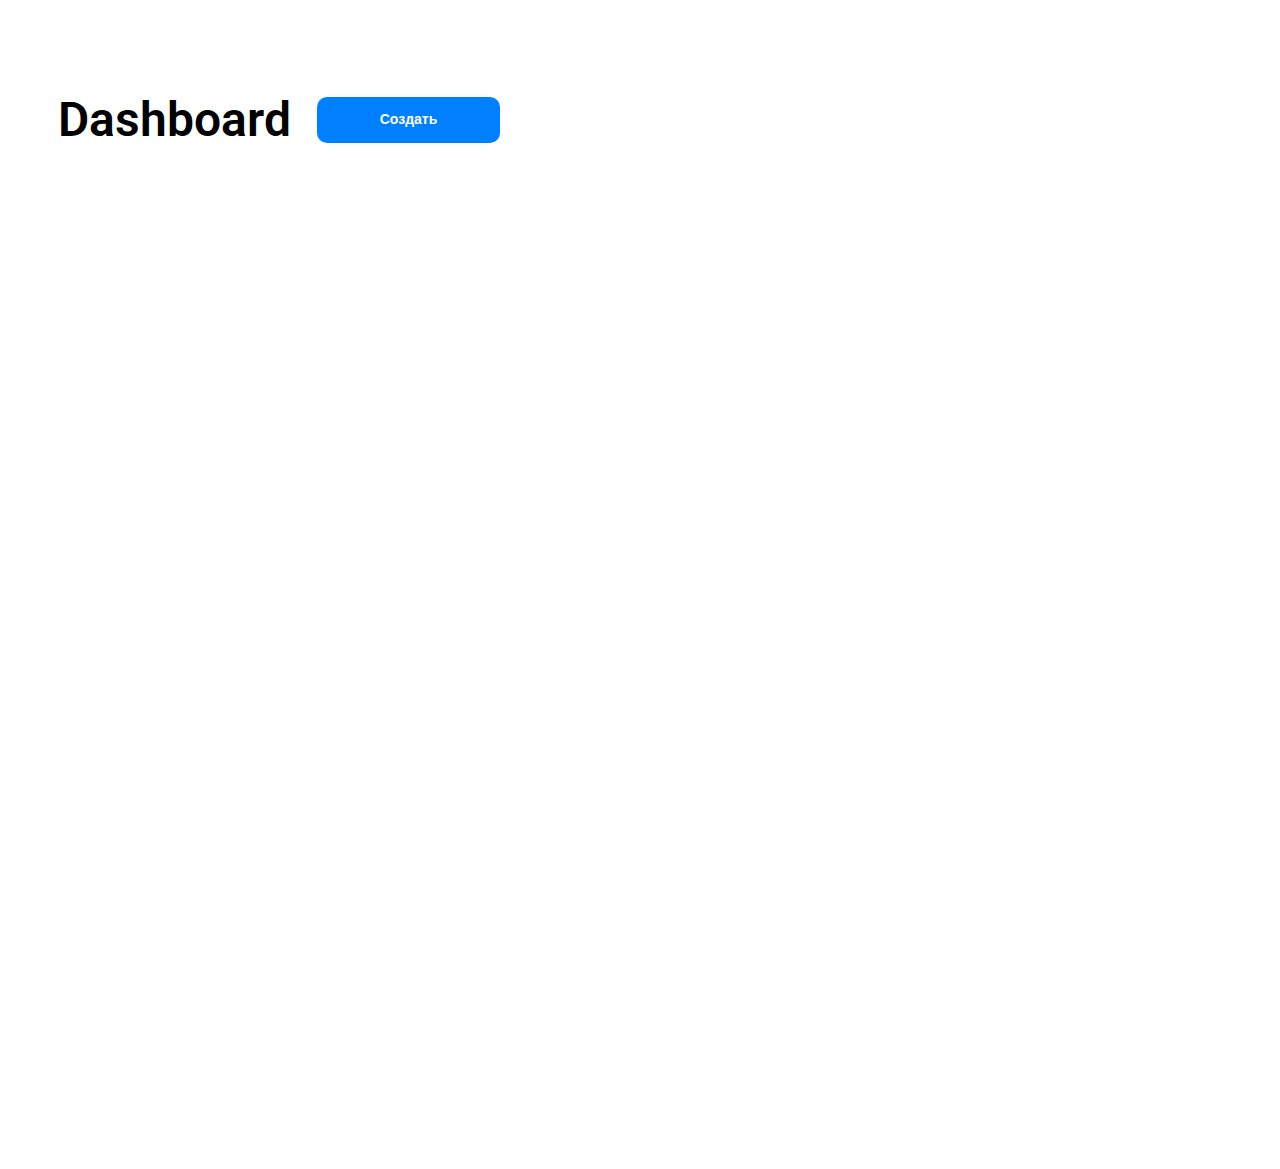
<file: index.html>
<!DOCTYPE html>
<html lang="en">

<head>
  <meta charset="UTF-8">
  <meta http-equiv="X-UA-Compatible" content="IE=edge">
  <meta name="viewport" content="width=device-width, initial-scale=1.0">
  <title>To do list</title>
  <link rel="stylesheet" href="./css/style.css">
  <link href="https://fonts.googleapis.com/css2?family=Roboto:wght@300;400;500;700;900&display=swap" rel="stylesheet">
  <link href="https://fonts.googleapis.com/icon?family=Material+Icons" rel="stylesheet">

</head>

<body>

  <div class="head">
    <h1 id="MainHeader" class="MainHeader">Dashboard</h1>
    <button id="btn_modal" type="button" class="btn-addTask">Создать</button>
  </div>

  <div id="task_list" class="task_list">

  </div>



  <div id="myModal" class="modal">
    <div class="modal-content">
      <button id="canel" class="btn-canel" type="button">x</button>

      <input type="text" id="name" placeholder="Имя" class="input-name">

      <input type="number" id="age" placeholder="Возраст" class="input-age">

      <textarea id="description" placeholder="Что ты должен сегодня сделать?" class="textarea-description"></textarea>
      <button id="submit" class="btn-submit" type="button">Создать</button>

    </div>
  </div>



  <script src="./js/script.js"></script>
</body>

</html>
</file>
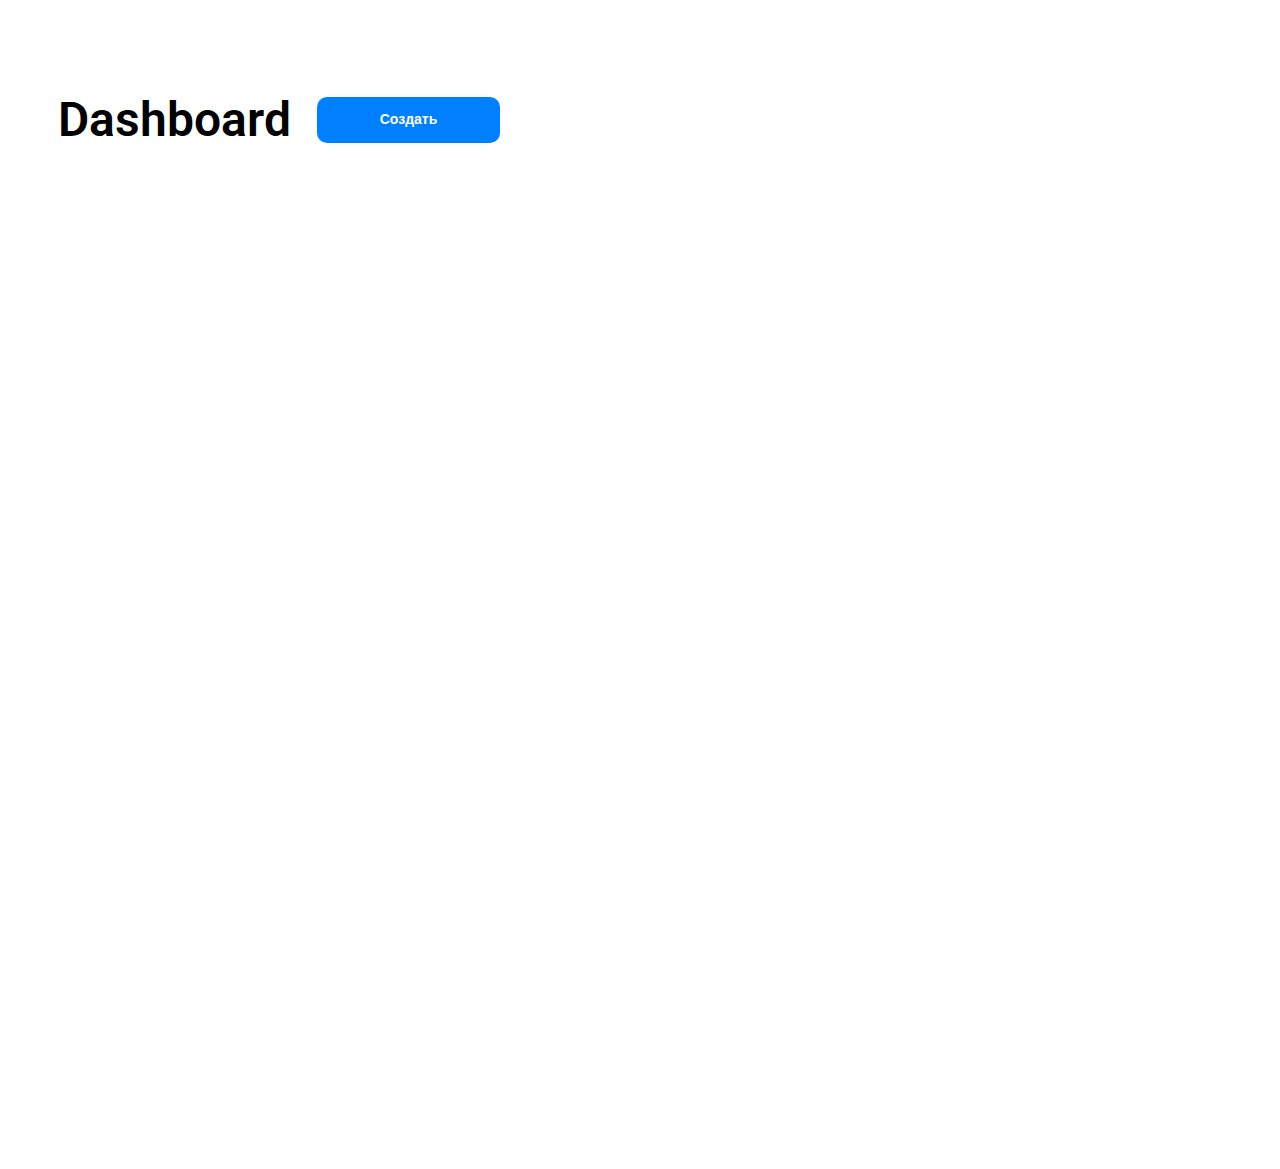
<file: idex.html>
<!DOCTYPE html>
<html lang="en">

<head>
  <meta charset="UTF-8">
  <meta http-equiv="X-UA-Compatible" content="IE=edge">
  <meta name="viewport" content="width=device-width, initial-scale=1.0">
  <title>To do list</title>
  <link rel="stylesheet" href="./css/style.css">
  <link href="https://fonts.googleapis.com/css2?family=Roboto:wght@300;400;500;700;900&display=swap" rel="stylesheet">
  <link href="https://fonts.googleapis.com/icon?family=Material+Icons" rel="stylesheet">

</head>

<body>

  <div class="head">
    <h1 id="MainHeader" class="MainHeader">Dashboard</h1>
    <button id="btn_modal" type="button" class="btn-addTask">Создать</button>
  </div>

  <div id="task_list" class="task_list">

  </div>



  <div id="myModal" class="modal">
    <div class="modal-content">
      <button id="canel" class="btn-canel" type="button">x</button>

      <input type="text" id="name" placeholder="Имя" class="input-name">

      <input type="number" id="age" placeholder="Возраст" class="input-age">

      <textarea id="description" placeholder="Что ты должен сегодня сделать?" class="textarea-description"></textarea>
      <button id="submit" class="btn-submit" type="button">Создать</button>

    </div>
  </div>



  <script src="./js/script.js"></script>
</body>

</html>
</file>
<file: css/style.css>
* {
  padding: 0;
  box-sizing: border-box
}

body {
  font-family: 'Roboto', sans-serif;

}

.head-inner {
  max-width: 1140px;
  padding: 20px;
  margin: 0 auto;
  background-color: #A5A5B4;


}

.head {
  padding: 50px;
  display: flex;
  align-items: center;
}

.MainHeader {
  margin-right: 26px;
  font-weight: 600;
  font-size: 48px;
  line-height: 59px;
  color: #000000;
}

.btn-addTask {
  width: 183px;
  height: 46px;
  background: #007FFF;
  border-radius: 10px;
  border: none;
  font-weight: 600;
  font-size: 14px;
  line-height: 17px;
  color: #FFFFFF;
  cursor: pointer;
}

.btn-addTask:hover {
  background: #0d00ff;
  color: #FFFFFF;
  transition: 0.3s;
}

.modal {
  position: fixed;
  top: 0;
  right: 0;
  bottom: 0;
  left: 0;
  background: rgba(0, 0, 0, 0.5);
  /* цвет фона */
  z-index: 1;
  margin: 0;
  padding: 0;
  display: none;
}

.modal.opened {
  display: block;
}

.modal-content {
  position: absolute;
  left: 50%;
  top: 50%;
  transform: translate(-50%, -50%);
  width: 600px;
  height: 400px;
  border: solid 2px skyblue;
  border-radius: 20px;
  background-color: #fff;
  display: flex;
  flex-direction: column;
  padding: 10px 10px 10px 20px;
}

.input-age {
  width: 400px;
  height: 30px;
  outline: none;
  border-radius: 5px;
  margin: 20px 0;
}

.input-name {
  width: 400px;
  height: 30px;
  outline: none;
  border-radius: 5px;
  margin: 20px 0;
}

.textarea-description {
  width: 400px;
  height: 100px;
  outline: none;
  border-radius: 5px;
  margin: 20px 0;
  resize: none;
}

.task_list {
  max-width: 1140px;
  margin: auto;
  display: grid;
  grid-template-columns: 1fr 1fr 1fr 1fr;
  grid-template-rows: 300px 300px 300px;
  grid-auto-rows: 300px;
  gap: 15px;
}

.btn-submit {
  width: 200px;
  height: 50px;
  background: #007FFF;
  border-radius: 10px;
  border: none;
  font-weight: 600;
  font-size: 14px;
  line-height: 17px;
  color: #FFFFFF;
  cursor: pointer;
}

.btn-submit:hover {
  background: #0d00ff;
  color: #FFFFFF;
  transition: 0.3s;
}

/* Вот отсюда */

.task {
  padding: 30px;
  border-radius: 20px;
  border: solid 1px skyblue;
}

.task_h1 {
  font-weight: 700;
  font-size: 15px;
  color: #031622;
}

.age_p {
  font-weight: 400;
  font-size: 15px;
  color: #031622;

}

.des_p {
  font-weight: 400;
  font-size: 15px;
  color: #404242;
  word-wrap: anywhere;
}


.remove_btn {
  width: 70px;
  height: 40px;
  background: #007FFF;
  border-radius: 10px;
  border: none;
  font-weight: 600;
  font-size: 14px;
  color: #FFFFFF;
  cursor: pointer;
}

.remove_btn:hover {
  background: #0d00ff;
  color: #FFFFFF;
  transition: 0.3s;
}

.btn-canel {
  width: 24px;
  height: 24px;
  background-color: red;
  color: #fff;
  border: none;
  border-radius: 50%;
  font-size: 19px;
  display: flex;
  justify-content: center;
  align-items: center;
  justify-content: center;
}

.btn-canel:hover {
  color: #000000;
}
</file>
